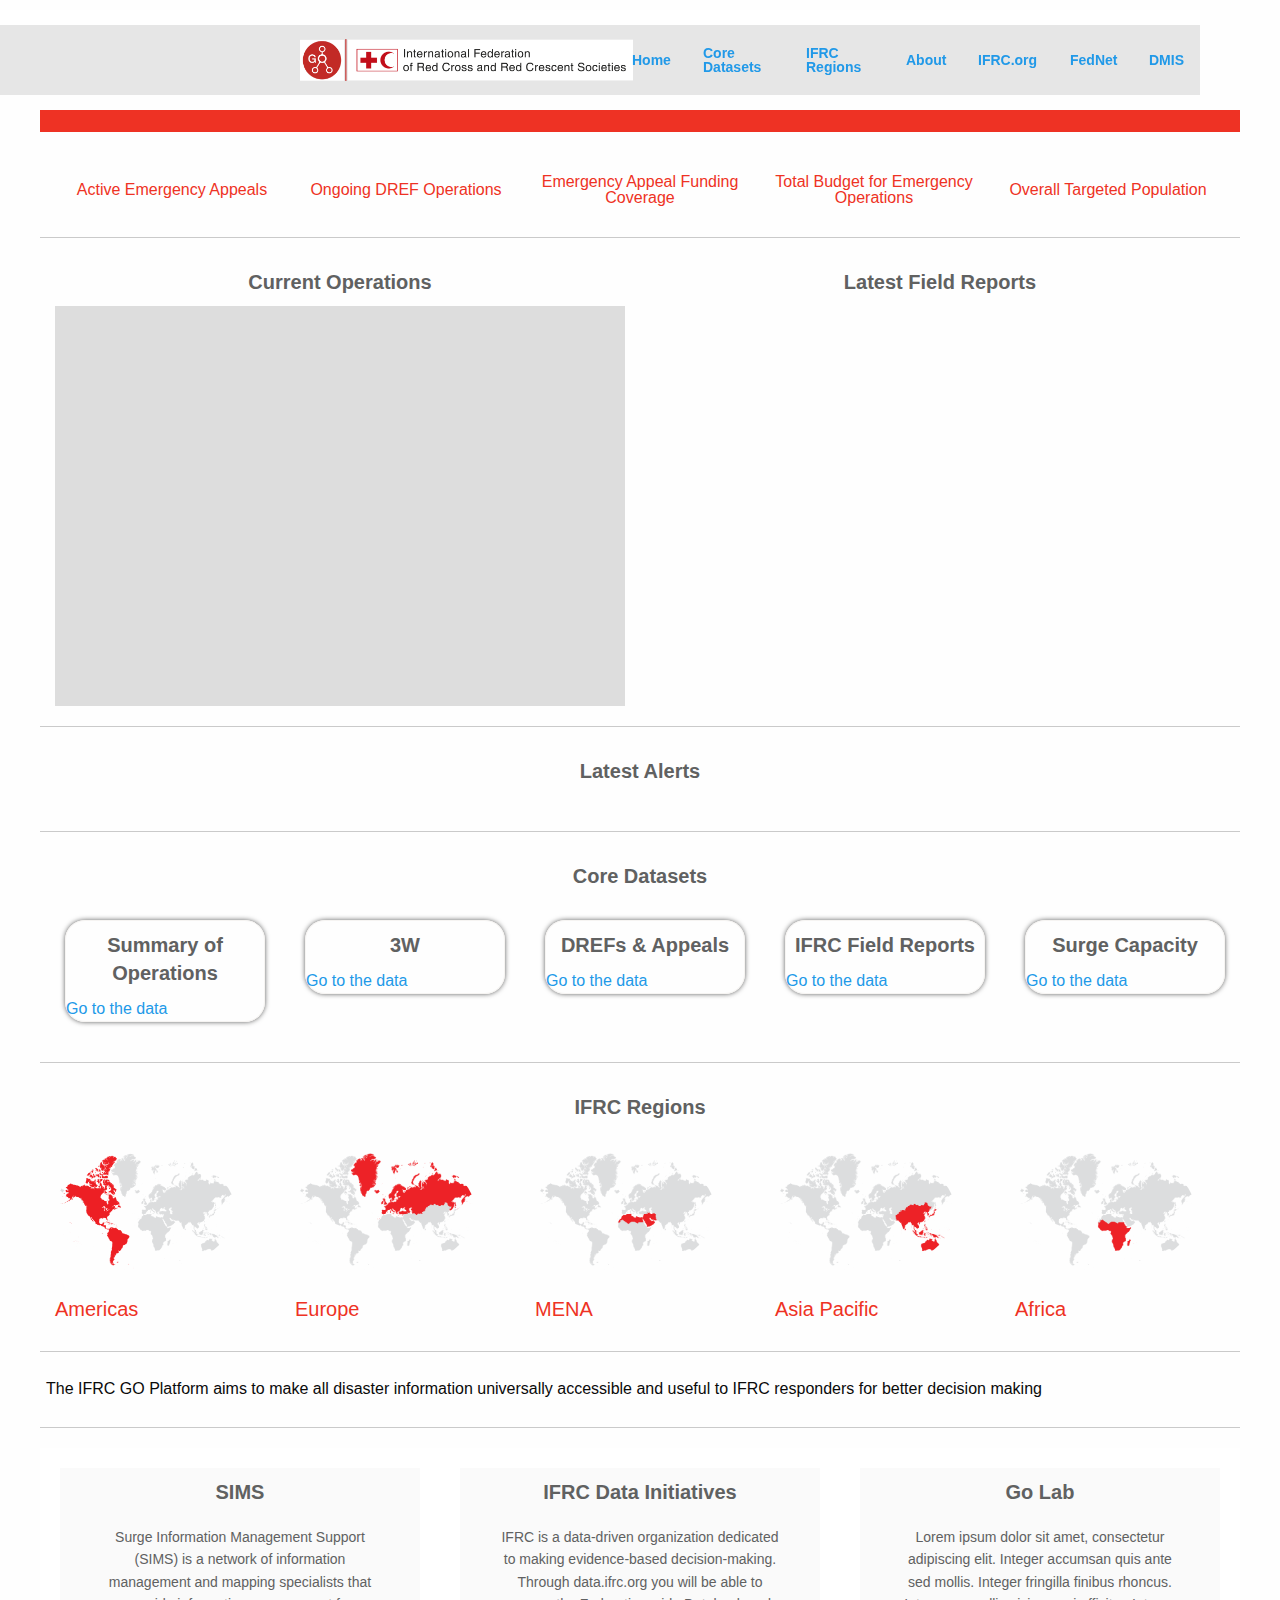
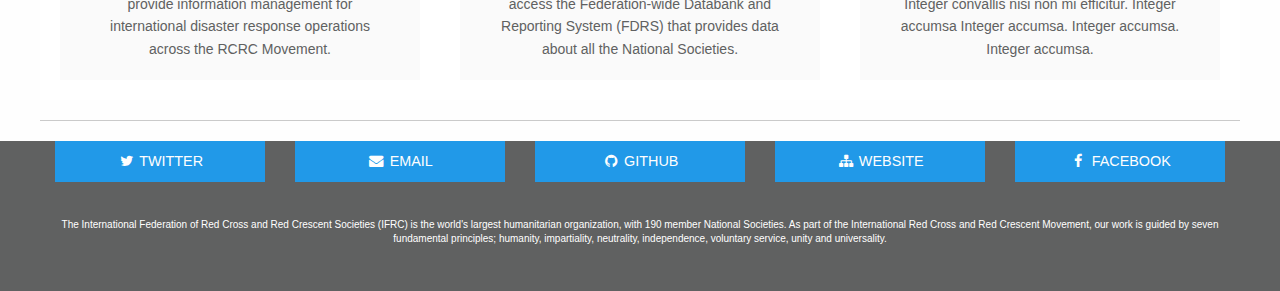
<file: index.html>
﻿<!doctype html>
<html class="no-js" lang="en">
<head>
    <meta charset="utf-8" />
    <meta name="viewport" content="width=device-width, initial-scale=1.0" />
    <title>IFRC Go | Welcome</title>
<script src="[data-uri]"></script>
    <link rel="stylesheet" href="css/foundation.css">
    <link rel="stylesheet" href="css/homepage.css">
    <link rel="stylesheet" href="css/leaflet.css">
    <link href="https://fonts.googleapis.com/css?family=Open+Sans" rel="stylesheet">
    <link rel="stylesheet" href="https://maxcdn.bootstrapcdn.com/font-awesome/4.5.0/css/font-awesome.min.css">
</head>
<body>

    <!-- Start Top Bar -->
    <div class="top-bar medium 10">
        <ul class="menu">
            <li class="menu"><img class="logo" src="assets/logo_test_Go.png"></li>
            <li><a href="#" class="hvr-underline-reveal">Home</a></li>
            <li><a href="#" class="hvr-underline-reveal">Core Datasets</a></li>
            <li><a href="#" class="hvr-underline-reveal">IFRC Regions</a></li>
            <li><a href="#" class="hvr-underline-reveal">About</a></li>
            <li><a href="http://www.ifrc.org/" class="hvr-underline-reveal">IFRC.org</a></li>
            <li><a href="https://fednet.ifrc.org/CookieAuth.dll?GetLogon?curl=Z2F&reason=0&formdir=2" class="hvr-underline-reveal">FedNet</a></li>
            <li><a href="https://www-secure.ifrc.org/DMISII/Pages/00_Home/login.aspx" class="hvr-underline-reveal">DMIS</a></li>
        </ul>
    </div>
    <!-- End Top Bar -->

    <div class="row column alerts">
        <p class="marquee"><span id="feed"></span></p>
    </div>

    <div class="row column">
        <ul class="vertical medium-horizontal menu expanded text-center">
            <li><a href="#"><div id="totalea" class="stat"></div><span>Active Emergency Appeals</span></a></li>
            <li><a href="#"><div id="totaldref" class="stat"></div><span>Ongoing DREF Operations</span></a></li>
            <li><a href="#"><div id="totalcoverage" class="stat"></div><span>Emergency Appeal Funding Coverage</span></a></li>
            <li><a href="#"><div id="totalappeals" class="stat"></div><span>Total Budget for Emergency Operations</span></a></li>
            <li><a href="#"><div id="totalbens" class="stat"></div><span>Overall Targeted Population</span></a></li>
        </ul>
    </div>

    <hr>

    <div class="row">
        <div class="medium-6 columns">
            <h1>Current Operations</h1>
            <div id="map" class="leaflet-container"></div>
        </div>
        <div id="updates" class="medium-6 columns">
            <h1>Latest Field Reports</h1>
            <table id="fieldreports"></table>
        </div>
    </div>

    <hr>

    <div class="row">
        <div class="medium-12 columns">
            <h1>Latest Alerts</h1>
            <table id="latestAlerts"></table>
        </div>
    </div>

    <hr>

    <div class="row column">
        <h1>Core Datasets</h1>
    </div>

    <div class="row small-up-2 large-up-5">
        <span class="column">
            <div class="network-data">
                <h1>Summary of Operations</h1>
                <a href="http://ifrcgo.org/summary/" class="button-data"> Go to the data </a>
            </div>
        </span>
        <span class="column">
            <div class="network-data">
                <h1>3W</h1>
                <a href="https://ifrcgo.github.io/pages/global_pns_3w/" class="button-data"> Go to the data </a>
            </div>
        </span>
        <span class="column">
            <div class="network-data">
                <h1>DREFs & Appeals</h1>
                <a href="https://ifrcgo.github.io/pages/historic_appeals/" class="button-data"> Go to the data </a>
            </div>
        </span>
        <span class="column">
            <div class="network-data">
                <h1>IFRC Field Reports</h1>
                <a href="https://52.91.94.199/fieldreports" class="button-data"> Go to the data </a>
            </div>
        </span>
        <span class="column">
            <div class="network-data">
                <h1>Surge Capacity</h1>
                <a href="https://52.91.94.199/heops/" class="button-data"> Go to the data </a>
            </div>
        </span>
    </div>

    <hr>

    <div class="row column">
        <h1>IFRC Regions</h1>
    </div>

    <div class="row medium-up-3 large-up-5">
        <div class="column core">
            <a href="http://ifrcgo.org/homepage/" target="_blank" class="icons-regions">
                <img class="thumbnail-icons" src="assets/icon maps/icons/icon map americas.png">
                <h2>Americas</h2>
            </a>
        </div>
        <div class="column core">
            <a href="http://ifrcgo.org/homepage/" target="_blank" class="icons-regions">
                <img class="thumbnail-icons" src="assets/icon maps/icons/icon map europe.png">
                <h2>Europe</h2>
            </a>
        </div>
        <div class="column core">
            <a href="http://ifrcgo.org/homepage/" target="_blank" class="icons-regions">
                <img class="thumbnail-icons" src="assets/icon maps/icons/icon map mena.png">
                <h2>MENA</h2>
            </a>
        </div>
        <div class="column core">
            <a href="http://ifrcgo.org/homepage/" target="_blank" class="icons-regions">
                <img class="thumbnail-icons" src="assets/icon maps/icons/icon map asia_pac.png">
                <h2>Asia Pacific</h2>
            </a>
        </div>
        <div class="column core">
            <a href="http://ifrcgo.org/homepage/" target="_blank" class="icons-regions">
                <img class="thumbnail-icons" src="assets/icon maps/icons/icon map africa.png">
                <h2>Africa</h2>
            </a>
        </div>
    </div>

    <hr>

    <div class="row">
        <h4>The IFRC GO Platform aims to make all disaster information universally accessible and useful to IFRC responders for better decision making</h4>
    </div>


    <hr>

    <div class="row details-row">
        <a class="details" href="http://rcrcsims.org/" target="_blank">
            <div class="medium-4 columns network-detail">
                <h1>SIMS</h1>
                <p>Surge Information Management Support (SIMS) is a network of information management and mapping specialists that provide information management for international disaster response operations across the RCRC Movement.</p>
            </div>
        </a>
        <a class="details" href="http://data.ifrc.org/" target="_blank">
            <div class="medium-4 columns network-detail">
                <h1>IFRC Data Initiatives</h1>
                <p>
                    IFRC is a data-driven organization dedicated to making evidence-based decision-making.
                    Through data.ifrc.org you will be able to access the Federation-wide Databank and Reporting System (FDRS) that provides data about all the National Societies.
                </p>
            </div>
        </a>
        <a class="details" href="https://ifrcgo.github.io/" target="_blank">
            <div class="medium-4 columns network-detail">
                <h1>Go Lab</h1>
                <p>Lorem ipsum dolor sit amet, consectetur adipiscing elit. Integer accumsan quis ante sed mollis. Integer fringilla finibus rhoncus. Integer convallis nisi non mi efficitur. Integer accumsa Integer accumsa. Integer accumsa. Integer accumsa.</p>
            </div>
        </a>
    </div>

    <hr>

    <div class="callout-footer">
        <div class="row small-up-2 large-up-5">
            <div class="column">
                <a href="#" class="button expanded"><i class="fa fa-twitter fa-fw"></i> TWITTER </a>
            </div>
            <div class="column">
                <a href="#" class="button expanded"><i class="fa fa-envelope fa-fw"></i> EMAIL </a>
            </div>
            <div class="column">
                <a href="#" class="button expanded"><i class="fa fa-github fa-fw"></i> GITHUB </a>
            </div>
            <div class="column">
                <a href="#" class="button expanded"><i class="fa fa-sitemap fa-fw"></i> WEBSITE </a>
            </div>
            <div class="column">
                <a href="#" class="button expanded"><i class="fa fa-facebook fa-fw"></i> FACEBOOK </a>
            </div>
        </div>
        <h6>The International Federation of Red Cross and Red Crescent Societies (IFRC) is the world's largest humanitarian organization, with 190 member National Societies. As part of the International Red Cross and Red Crescent Movement, our work is guided by seven fundamental principles; humanity, impartiality, neutrality, independence, voluntary service, unity and universality.</h6>
    </div>

    <script src="js/vendor/topojson.v1.min.js"></script>
    <script src="js/vendor/leaflet.js"></script>
    <script src="https://code.jquery.com/jquery-2.1.4.min.js"></script>
    <script src="js/vendor/foundation.js"></script>
    <script src="http://d3js.org/d3.v3.min.js"></script>
    <script src="js/index.js"></script>
    <script>
        $(document).foundation();
    </script>
</body>
</html>
</file>
<file: css/homepage.css>
.logo {
    max-height: 50px;
    margin-top: 10px;
    margin-bottom: 10px;
    margin-left: 300px;
    margin-right: 200px;

}

.menu-text {
    padding: 0;
    font-weight: bold;
    font-size: 12px;
}

.menu {
  margin-top: 15px;
}

.top-bar {
    padding: 0;
    margin-right: 80px;
    font-weight: bold;
    margin-top: 10px;
    background-color: #FFFFFF;
    font-size:14px;
     }

.callout {
    background-image: url("../assets/landing_banner_min.jpg");
    background-size: cover;
    background-position: center;
    border: none;
    min-height: 288px;
}

.callout-americas {
    background-image: url("../assets/americas_banner.png");
    background-size: cover;
    background-position: bottom;
    border: none;
    min-height: 288px;
}

.callout-footer {
    background-size: cover;
    background-position: bottom;
    border: none;
    background-color: #606161;
    min-height: 150px;
}


h1, h2, h3, h4, h5, h6, body, p {
    font-family: 'Hindi', sans-serif;
}

.thumbnail {
  width: 200px;
  height: 200px;
  border-radius: 50%;
  margin-bottom: 1.1rem; 
}
  
.thumbnail-icons {
  height: auto;
  width:auto;
  max-width: 180px;
  max-height: 180px;
  margin-top: 20px;
  margin-bottom: 20px;
  border-radius: 50%;
  margin-bottom: 1rem; 
}

#map {
  height:400px;
  width:100%;
}

.control_info_country {
  padding: 6px 8px;
  background: white;
  background: rgba(255,255,255,0.8);
  box-shadow: 0 0 15px rgba(0,0,0,0.2);
  border-radius: 5px;
}

.icons {
    position: relative;
    width: 100%;
    height: 100%;
    border-radius: 50%;
}

.icons .rollover {
    display: block;
    position: absolute;
    
    width: 185px;
    height: 185px;
    line-height: 185px;
    border-radius: 50%;
    
    left: 7.5px;
    bottom: -74px;
    
    color: #FFFFFF;
    font-weight: bold;
    background-color: #EE3224;
    text-align: center;
}

.icons .rollover h3 {
    display: inline-block;
    vertical-align: middle;
    line-height: 1em;
}

.icons-regions {
    position: relative;
    width: 100%;
    height: 100%;
    border-radius: 50%;
}

.icons-regions .rollover-regions {
    display: block;
    position: absolute;
    
    width: 185px;
    height: 175px;
    line-height: 185px;
    border-radius: 50%;
    
    left: 0px;
    bottom: -74px;
    
    color: #EE3224;
    font-weight: normal;
    background-color: #FFFFFF;
    text-align: center;
}

.icons-regions .rollover-regions h2 {
    display: inline-block;
    vertical-align: middle;
    line-height: 1em;
}

.stat, span {
    color: #EE3224;
}

.alerts {
    background-color: #EE3224;
    margin: 15px auto 15px auto;
    color: #FFFFFF;
}

h3 {
    padding-top: 8px;
    font-size:20px;
    position: relative;
}

h2 {
    padding-top: 8px;
    font-size:20px;
    color:#EE3224;
    position: relative;
}

h1 {
    font-size:20px;
    font-weight:bold;
    color:#606161;
    position: relative;
    text-align: center;
    margin-top: 10px;
    margin-bottom: 10px;

}

h6  {
    font-size:10px;
    color:#FFFFFF;
    position: relative;
    text-align: center;
    margin-top: 20px;
    margin-bottom: 20px;
    margin-left: 40px;
    margin-right: 40px;

}

h4 {
    font-size: 1em;
    position: relative;
    margin: auto 0;
    padding: 0.5%;
}

p {
  font-size:14px;
  position: relative;
  margin-left:20px;
  margin-right:20px;
  margin-bottom: 20px;
  margin-top: 20px;
  text-align: center;
  color:#606161;
}

.callout {
    margin: 0;
}

.details:link, .details:hover, .details:visited, .details:active {
    text-decoration: none;
    color: #000000;
}

.details-row {
    background-color: #FAFAFA;
    border-radius: 5px;
}

.network-detail {
    border-style: solid;
    border-width: 20px;
    border-color: #FFFFFF;
}

.network-data {
    border-style: solid;
    border-width: 0.1px;
    border-color: #F6F4F2;
    box-shadow: 0 0 5px #606161;
    margin-left: 10px;
    margin-bottom: 20px;
    margin-top: 20px;
    box-sizing: auto;
    border-radius: 20px;
}

.hvr-underline-reveal {
  display: inline-block;
  vertical-align: middle;
  -webkit-transform: perspective(1px) translateZ(0);
  transform: perspective(1px) translateZ(0);
  box-shadow: 0 0 1px transparent;
  position: relative;
  overflow: hidden;
}
.hvr-underline-reveal:before {
  content: "";
  position: absolute;
  z-index: -1;
  left: 0;
  right: 0;
  bottom: 0;
  background: #EE3224;
  height: 2px;
  -webkit-transform: translateY(4px);
  transform: translateY(4px);
  -webkit-transition-property: transform;
  transition-property: transform;
  -webkit-transition-duration: 0.3s;
  transition-duration: 0.3s;
  -webkit-transition-timing-function: ease-out;
  transition-timing-function: ease-out;
}
.hvr-underline-reveal:hover:before, .hvr-underline-reveal:focus:before, .hvr-underline-reveal:active:before {
  -webkit-transform: translateY(0);
  transform: translateY(0);
}

.rcorners1 {
    border-radius: 5px;
    margin-right: 10px;
    background: #EE3224;
    text-align: center;
    padding: 3px;  
    }

h5 {
  color: #ffffff;
  font-weight: normal;
  text-align: center;
  position: relative;
  font-size: 12 px;
  }

.marquee {
    width: 100%;
    margin: 0 auto;
    white-space: nowrap;
    overflow: hidden;
    box-sizing: border-box;
}

.marquee span {
    display: inline-block;
    color:#fff;
    padding-left: 100%;  /* show the marquee just outside the paragraph */
    animation: marquee 45s linear infinite;
}

.marquee span a {
  color:#fff;
}

.marquee span:hover {
    animation-play-state: paused
}

@keyframes marquee {
    0%   { transform: translate(0, 0); }
    100% { transform: translate(-100%, 0); }
}

/* RC red: #EE3224 OR rgb(238,50,36) */
</file>
<file: css/leaflet.css>
/* required styles */

.leaflet-map-pane,
.leaflet-tile,
.leaflet-marker-icon,
.leaflet-marker-shadow,
.leaflet-tile-pane,
.leaflet-tile-container,
.leaflet-overlay-pane,
.leaflet-shadow-pane,
.leaflet-marker-pane,
.leaflet-popup-pane,
.leaflet-overlay-pane svg,
.leaflet-zoom-box,
.leaflet-image-layer,
.leaflet-layer {
	position: absolute;
	left: 0;
	top: 0;
	}
.leaflet-container {
	overflow: hidden;
	-ms-touch-action: none;
	}
.leaflet-tile,
.leaflet-marker-icon,
.leaflet-marker-shadow {
	-webkit-user-select: none;
	   -moz-user-select: none;
	        user-select: none;
	-webkit-user-drag: none;
	}
.leaflet-marker-icon,
.leaflet-marker-shadow {
	display: block;
	}
/* map is broken in FF if you have max-width: 100% on tiles */
.leaflet-container img {
	max-width: none !important;
	}
/* stupid Android 2 doesn't understand "max-width: none" properly */
.leaflet-container img.leaflet-image-layer {
	max-width: 15000px !important;
	}
.leaflet-tile {
	filter: inherit;
	visibility: hidden;
	}
.leaflet-tile-loaded {
	visibility: inherit;
	}
.leaflet-zoom-box {
	width: 0;
	height: 0;
	}
/* workaround for https://bugzilla.mozilla.org/show_bug.cgi?id=888319 */
.leaflet-overlay-pane svg {
	-moz-user-select: none;
	}

.leaflet-tile-pane    { z-index: 2; }
.leaflet-objects-pane { z-index: 3; }
.leaflet-overlay-pane { z-index: 4; }
.leaflet-shadow-pane  { z-index: 5; }
.leaflet-marker-pane  { z-index: 6; }
.leaflet-popup-pane   { z-index: 7; }

.leaflet-vml-shape {
	width: 1px;
	height: 1px;
	}
.lvml {
	behavior: url(#default#VML);
	display: inline-block;
	position: absolute;
	}


/* control positioning */

.leaflet-control {
	position: relative;
	z-index: 7;
	pointer-events: auto;
	}
.leaflet-top,
.leaflet-bottom {
	position: absolute;
	z-index: 1000;
	pointer-events: none;
	}
.leaflet-top {
	top: 0;
	}
.leaflet-right {
	right: 0;
	}
.leaflet-bottom {
	bottom: 0;
	}
.leaflet-left {
	left: 0;
	}
.leaflet-control {
	float: left;
	clear: both;
	}
.leaflet-right .leaflet-control {
	float: right;
	}
.leaflet-top .leaflet-control {
	margin-top: 10px;
	}
.leaflet-bottom .leaflet-control {
	margin-bottom: 10px;
	}
.leaflet-left .leaflet-control {
	margin-left: 10px;
	}
.leaflet-right .leaflet-control {
	margin-right: 10px;
	}


/* zoom and fade animations */

.leaflet-fade-anim .leaflet-tile,
.leaflet-fade-anim .leaflet-popup {
	opacity: 0;
	-webkit-transition: opacity 0.2s linear;
	   -moz-transition: opacity 0.2s linear;
	     -o-transition: opacity 0.2s linear;
	        transition: opacity 0.2s linear;
	}
.leaflet-fade-anim .leaflet-tile-loaded,
.leaflet-fade-anim .leaflet-map-pane .leaflet-popup {
	opacity: 1;
	}

.leaflet-zoom-anim .leaflet-zoom-animated {
	-webkit-transition: -webkit-transform 0.25s cubic-bezier(0,0,0.25,1);
	   -moz-transition:    -moz-transform 0.25s cubic-bezier(0,0,0.25,1);
	     -o-transition:      -o-transform 0.25s cubic-bezier(0,0,0.25,1);
	        transition:         transform 0.25s cubic-bezier(0,0,0.25,1);
	}
.leaflet-zoom-anim .leaflet-tile,
.leaflet-pan-anim .leaflet-tile,
.leaflet-touching .leaflet-zoom-animated {
	-webkit-transition: none;
	   -moz-transition: none;
	     -o-transition: none;
	        transition: none;
	}

.leaflet-zoom-anim .leaflet-zoom-hide {
	visibility: hidden;
	}


/* cursors */

.leaflet-clickable {
	cursor: pointer;
	}
.leaflet-container {
	cursor: -webkit-grab;
	cursor:    -moz-grab;
	}
.leaflet-popup-pane,
.leaflet-control {
	cursor: auto;
	}
.leaflet-dragging .leaflet-container,
.leaflet-dragging .leaflet-clickable {
	cursor: move;
	cursor: -webkit-grabbing;
	cursor:    -moz-grabbing;
	}


/* visual tweaks */

.leaflet-container {
	background: #ddd;
	outline: 0;
	}
.leaflet-container a {
	color: #0078A8;
	}
.leaflet-container a.leaflet-active {
	outline: 2px solid orange;
	}
.leaflet-zoom-box {
	border: 2px dotted #38f;
	background: rgba(255,255,255,0.5);
	}


/* general typography */
.leaflet-container {
	font: 12px/1.5 "Helvetica Neue", Arial, Helvetica, sans-serif;
	}


/* general toolbar styles */

.leaflet-bar {
	box-shadow: 0 1px 5px rgba(0,0,0,0.65);
	border-radius: 4px;
	}
.leaflet-bar a,
.leaflet-bar a:hover {
	background-color: #fff;
	border-bottom: 1px solid #ccc;
	width: 26px;
	height: 26px;
	line-height: 26px;
	display: block;
	text-align: center;
	text-decoration: none;
	color: black;
	}
.leaflet-bar a,
.leaflet-control-layers-toggle {
	background-position: 50% 50%;
	background-repeat: no-repeat;
	display: block;
	}
.leaflet-bar a:hover {
	background-color: #f4f4f4;
	}
.leaflet-bar a:first-child {
	border-top-left-radius: 4px;
	border-top-right-radius: 4px;
	}
.leaflet-bar a:last-child {
	border-bottom-left-radius: 4px;
	border-bottom-right-radius: 4px;
	border-bottom: none;
	}
.leaflet-bar a.leaflet-disabled {
	cursor: default;
	background-color: #f4f4f4;
	color: #bbb;
	}

.leaflet-touch .leaflet-bar a {
	width: 30px;
	height: 30px;
	line-height: 30px;
	}


/* zoom control */

.leaflet-control-zoom-in,
.leaflet-control-zoom-out {
	font: bold 18px 'Lucida Console', Monaco, monospace;
	text-indent: 1px;
	}
.leaflet-control-zoom-out {
	font-size: 20px;
	}

.leaflet-touch .leaflet-control-zoom-in {
	font-size: 22px;
	}
.leaflet-touch .leaflet-control-zoom-out {
	font-size: 24px;
	}


/* layers control */

.leaflet-control-layers {
	box-shadow: 0 1px 5px rgba(0,0,0,0.4);
	background: #fff;
	border-radius: 5px;
	}
.leaflet-control-layers-toggle {
	background-image: url(images/layers.png);
	width: 36px;
	height: 36px;
	}
.leaflet-retina .leaflet-control-layers-toggle {
	background-image: url(images/layers-2x.png);
	background-size: 26px 26px;
	}
.leaflet-touch .leaflet-control-layers-toggle {
	width: 44px;
	height: 44px;
	}
.leaflet-control-layers .leaflet-control-layers-list,
.leaflet-control-layers-expanded .leaflet-control-layers-toggle {
	display: none;
	}
.leaflet-control-layers-expanded .leaflet-control-layers-list {
	display: block;
	position: relative;
	}
.leaflet-control-layers-expanded {
	padding: 6px 10px 6px 6px;
	color: #333;
	background: #fff;
	}
.leaflet-control-layers-selector {
	margin-top: 2px;
	position: relative;
	top: 1px;
	}
.leaflet-control-layers label {
	display: block;
	}
.leaflet-control-layers-separator {
	height: 0;
	border-top: 1px solid #ddd;
	margin: 5px -10px 5px -6px;
	}


/* attribution and scale controls */

.leaflet-container .leaflet-control-attribution {
	background: #fff;
	background: rgba(255, 255, 255, 0.7);
	margin: 0;
	}
.leaflet-control-attribution,
.leaflet-control-scale-line {
	padding: 0 5px;
	color: #333;
	}
.leaflet-control-attribution a {
	text-decoration: none;
	}
.leaflet-control-attribution a:hover {
	text-decoration: underline;
	}
.leaflet-container .leaflet-control-attribution,
.leaflet-container .leaflet-control-scale {
	font-size: 11px;
	}
.leaflet-left .leaflet-control-scale {
	margin-left: 5px;
	}
.leaflet-bottom .leaflet-control-scale {
	margin-bottom: 5px;
	}
.leaflet-control-scale-line {
	border: 2px solid #777;
	border-top: none;
	line-height: 1.1;
	padding: 2px 5px 1px;
	font-size: 11px;
	white-space: nowrap;
	overflow: hidden;
	-moz-box-sizing: content-box;
	     box-sizing: content-box;

	background: #fff;
	background: rgba(255, 255, 255, 0.5);
	}
.leaflet-control-scale-line:not(:first-child) {
	border-top: 2px solid #777;
	border-bottom: none;
	margin-top: -2px;
	}
.leaflet-control-scale-line:not(:first-child):not(:last-child) {
	border-bottom: 2px solid #777;
	}

.leaflet-touch .leaflet-control-attribution,
.leaflet-touch .leaflet-control-layers,
.leaflet-touch .leaflet-bar {
	box-shadow: none;
	}
.leaflet-touch .leaflet-control-layers,
.leaflet-touch .leaflet-bar {
	border: 2px solid rgba(0,0,0,0.2);
	background-clip: padding-box;
	}


/* popup */

.leaflet-popup {
	position: absolute;
	text-align: center;
	}
.leaflet-popup-content-wrapper {
	padding: 1px;
	text-align: left;
	border-radius: 12px;
	}
.leaflet-popup-content {
	margin: 13px 19px;
	line-height: 1.4;
	}
.leaflet-popup-content p {
	margin: 18px 0;
	}
.leaflet-popup-tip-container {
	margin: 0 auto;
	width: 40px;
	height: 20px;
	position: relative;
	overflow: hidden;
	}
.leaflet-popup-tip {
	width: 17px;
	height: 17px;
	padding: 1px;

	margin: -10px auto 0;

	-webkit-transform: rotate(45deg);
	   -moz-transform: rotate(45deg);
	    -ms-transform: rotate(45deg);
	     -o-transform: rotate(45deg);
	        transform: rotate(45deg);
	}
.leaflet-popup-content-wrapper,
.leaflet-popup-tip {
	background: white;

	box-shadow: 0 3px 14px rgba(0,0,0,0.4);
	}
.leaflet-container a.leaflet-popup-close-button {
	position: absolute;
	top: 0;
	right: 0;
	padding: 4px 4px 0 0;
	text-align: center;
	width: 18px;
	height: 14px;
	font: 16px/14px Tahoma, Verdana, sans-serif;
	color: #c3c3c3;
	text-decoration: none;
	font-weight: bold;
	background: transparent;
	}
.leaflet-container a.leaflet-popup-close-button:hover {
	color: #999;
	}
.leaflet-popup-scrolled {
	overflow: auto;
	border-bottom: 1px solid #ddd;
	border-top: 1px solid #ddd;
	}

.leaflet-oldie .leaflet-popup-content-wrapper {
	zoom: 1;
	}
.leaflet-oldie .leaflet-popup-tip {
	width: 24px;
	margin: 0 auto;

	-ms-filter: "progid:DXImageTransform.Microsoft.Matrix(M11=0.70710678, M12=0.70710678, M21=-0.70710678, M22=0.70710678)";
	filter: progid:DXImageTransform.Microsoft.Matrix(M11=0.70710678, M12=0.70710678, M21=-0.70710678, M22=0.70710678);
	}
.leaflet-oldie .leaflet-popup-tip-container {
	margin-top: -1px;
	}

.leaflet-oldie .leaflet-control-zoom,
.leaflet-oldie .leaflet-control-layers,
.leaflet-oldie .leaflet-popup-content-wrapper,
.leaflet-oldie .leaflet-popup-tip {
	border: 1px solid #999;
	}


/* div icon */

.leaflet-div-icon {
	background: #fff;
	border: 1px solid #666;
	}
</file>
